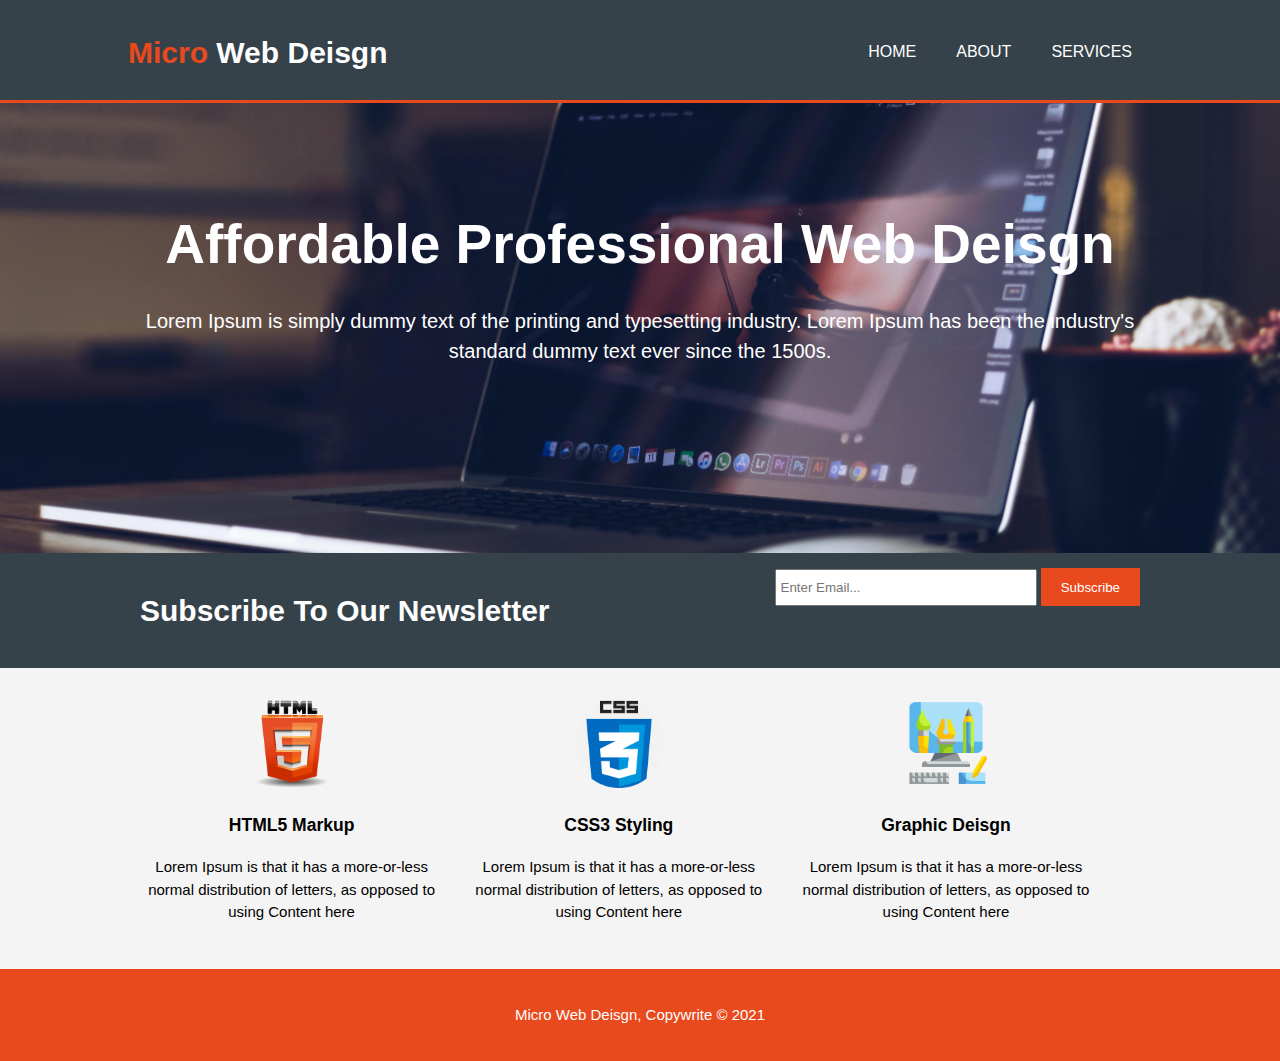
<file: index.html>
<!DOCTYPE html>
<html lang="en">
<head>
    <meta charset="UTF-8">
    <meta http-equiv="X-UA-Compatible" content="IE=edge">
    <meta name="viewport" content="width=device-width, initial-scale=1.0">
    <title>Micro Web Deisgn | Welcome</title>
    <link rel="stylesheet" href="./css/style.css">
</head>
<body>
    <header>
        <div class="container">
            <div id="branding">
                <h1><span class="highlight">Micro</span> Web Deisgn</h1>
            </div>
            <nav>
                <ul>
                    <li class="current"><a href="index.html">HOME</a></li>
                    <li class="current"><a href="about.html">ABOUT</a></li>
                    <li class="current"><a href="services.html">SERVICES</a></li>
                </ul>
            </nav>
        </div>
    </header>

    <section id="showcase">
        <div class="container">
            <h1>Affordable Professional Web Deisgn</h1>
            <p>
                Lorem Ipsum is simply dummy text of the printing and typesetting industry. Lorem Ipsum has been the industry's standard dummy text ever since the 1500s.
            </p>
        </div>
    </section>

    <section id="newsletter">
        <div class="container">
            <h1>Subscribe To Our Newsletter</h1>
            <form>
                <input type="email" placeholder="Enter Email...">
                <button type="submit" class="button_1">Subscribe</button>
            </form>
        </div>
    </section>

    <section id="boxes">
        <div class="container">
            <div class="box">
                <img src="./img/html5.png" alt="html_logo">
                <h3>HTML5 Markup</h3>
                <p>Lorem Ipsum is that it has a more-or-less normal distribution of letters, as opposed to using Content here</p>
            </div>
            <div class="box">
                <img src="./img/css.png" alt="css_logo">
                <h3>CSS3 Styling</h3>
                <p>Lorem Ipsum is that it has a more-or-less normal distribution of letters, as opposed to using Content here</p>
            </div>
            <div class="box">
                <img src="./img/graphic.png" alt="graphic_logo">
                <h3>Graphic Deisgn</h3>
                <p>Lorem Ipsum is that it has a more-or-less normal distribution of letters, as opposed to using Content here</p>
            </div>
        </div>
    </section>

    <footer>
        <p>Micro Web Deisgn, Copywrite &copy; 2021</p>
    </footer>
    
</body>
</html>
</file>
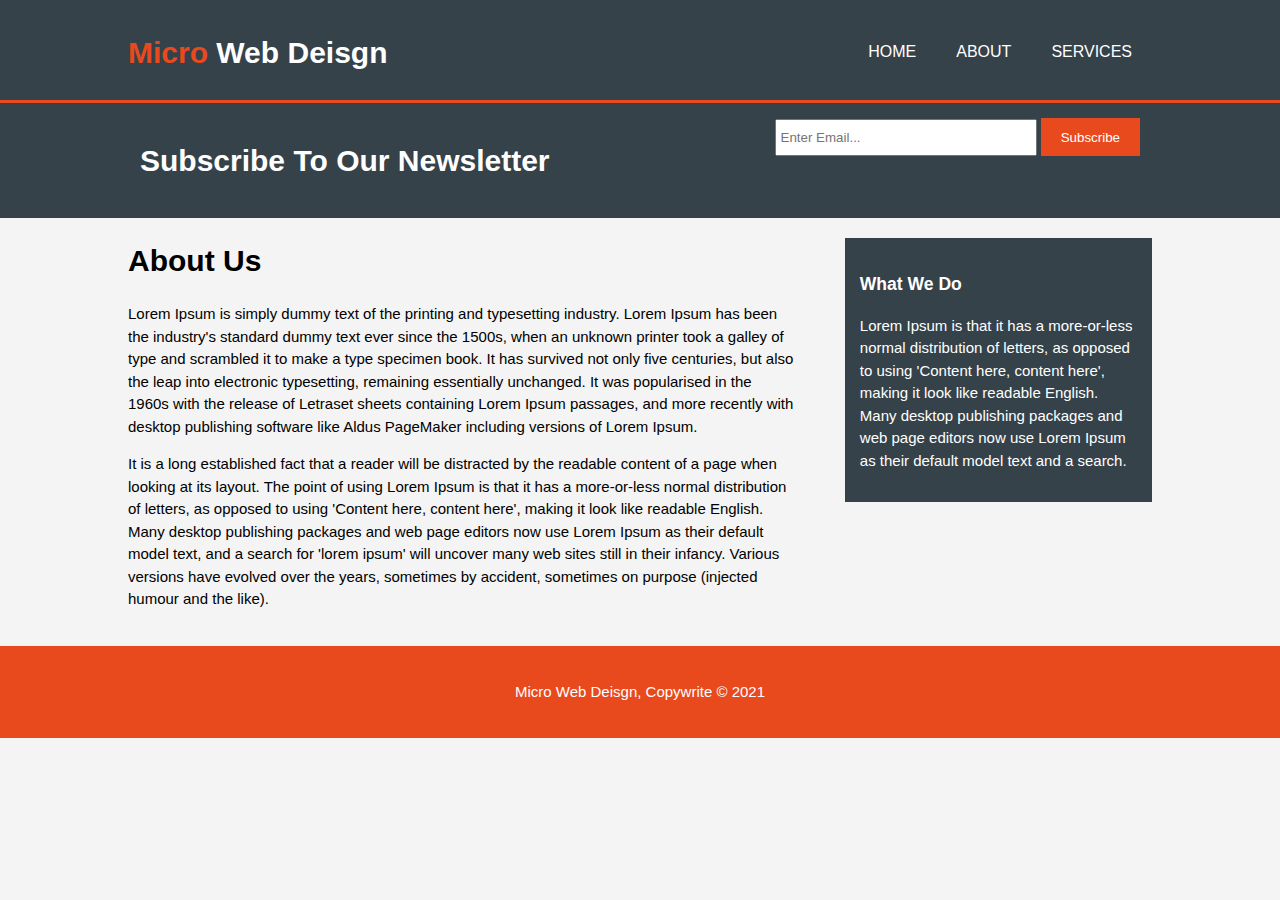
<file: about.html>
<!DOCTYPE html>
<html lang="en">
<head>
    <meta charset="UTF-8">
    <meta http-equiv="X-UA-Compatible" content="IE=edge">
    <meta name="viewport" content="width=device-width, initial-scale=1.0">
    <title>Micro Web Deisgn | About Us</title>
    <link rel="stylesheet" href="./css/style.css">
</head>
<body>
    <header>
        <div class="container">
            <div id="branding">
                <h1><span class="highlight">Micro</span> Web Deisgn</h1>
            </div>
            <nav>
                <ul>
                    <li class="current"><a href="index.html">HOME</a></li>
                    <li class="current"><a href="about.html">ABOUT</a></li>
                    <li class="current"><a href="services.html">SERVICES</a></li>
                </ul>
            </nav>
        </div>
    </header>

    <section id="newsletter">
        <div class="container">
            <h1>Subscribe To Our Newsletter</h1>
            <form>
                <input type="email" placeholder="Enter Email...">
                <button type="submit" class="button_1">Subscribe</button>
            </form>
        </div>
    </section>

    <section id="main">
        <div class="container">
            <article id="main-col">
                <h1 class="page-title">About Us</h1>
                <p>
                    Lorem Ipsum is simply dummy text of the printing and typesetting industry. Lorem Ipsum has been the industry's standard dummy text ever since the 1500s, when an unknown printer took a galley of type and scrambled it to make a type specimen book. It has survived not only five centuries, but also the leap into electronic typesetting, remaining essentially unchanged. It was popularised in the 1960s with the release of Letraset sheets containing Lorem Ipsum passages, and more recently with desktop publishing software like Aldus PageMaker including versions of Lorem Ipsum.
                </p>
                <p>
                    It is a long established fact that a reader will be distracted by the readable content of a page when looking at its layout. The point of using Lorem Ipsum is that it has a more-or-less normal distribution of letters, as opposed to using 'Content here, content here', making it look like readable English. Many desktop publishing packages and web page editors now use Lorem Ipsum as their default model text, and a search for 'lorem ipsum' will uncover many web sites still in their infancy. Various versions have evolved over the years, sometimes by accident, sometimes on purpose (injected humour and the like).
                </p>
            </article>

            <aside id="sidebar">
                <div class="dark">
                    <h3>What We Do</h3>
                    <p> 
                        Lorem Ipsum is that it has a more-or-less normal distribution of letters, as opposed to using 'Content here, content here', making it look like readable English. Many desktop publishing packages and web page editors now use Lorem Ipsum as their default model text and a search.
                    </p>
            </div>
            </aside>
        </div>
    </section>

    <footer>
        <p>Micro Web Deisgn, Copywrite &copy; 2021</p>
    </footer>
    
</body>
</html>
</file>
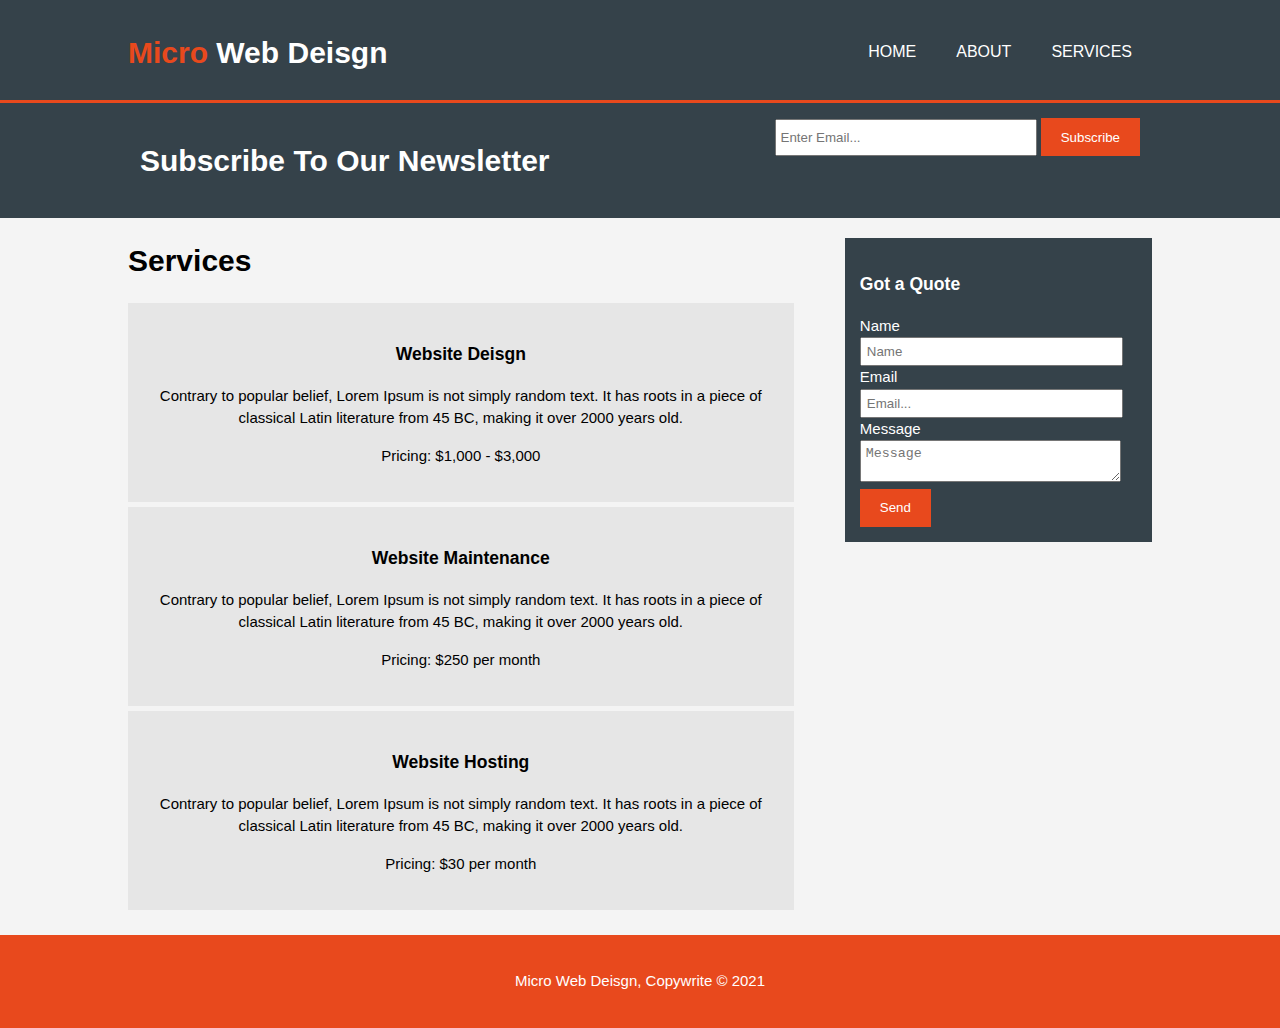
<file: services.html>
<!DOCTYPE html>
<html lang="en">
<head>
    <meta charset="UTF-8">
    <meta http-equiv="X-UA-Compatible" content="IE=edge">
    <meta name="viewport" content="width=device-width, initial-scale=1.0">
    <title>Micro Web Deisgn | Services</title>
    <link rel="stylesheet" href="./css/style.css">
</head>
<body>
    <header>
        <div class="container">
            <div id="branding">
                <h1><span class="highlight">Micro</span> Web Deisgn</h1>
            </div>
            <nav>
                <ul>
                    <li class="current"><a href="index.html">HOME</a></li>
                    <li class="current"><a href="about.html">ABOUT</a></li>
                    <li class="current"><a href="services.html">SERVICES</a></li>
                </ul>
            </nav>
        </div>
    </header>

    <section id="newsletter">
        <div class="container">
            <h1>Subscribe To Our Newsletter</h1>
            <form>
                <input type="email" placeholder="Enter Email...">
                <button type="submit" class="button_1">Subscribe</button>
            </form>
        </div>
    </section>

    <section id="main">
        <div class="container">
            <article id="main-col">
                <h1 class="page-title">Services</h1>
                <ul id="services">
                    <li>
                        <h3>Website Deisgn</h3>
                        <p>
                            Contrary to popular belief, Lorem Ipsum is not simply random text. It has roots in a piece of classical Latin literature from 45 BC, making it over 2000 years old.
                        </p>
                        <p>
                            Pricing: $1,000 - $3,000
                        </p>
                    </li>
                    <li>
                        <h3>Website Maintenance</h3>
                        <p>
                            Contrary to popular belief, Lorem Ipsum is not simply random text. It has roots in a piece of classical Latin literature from 45 BC, making it over 2000 years old.
                        </p>
                        <p>
                            Pricing: $250 per month
                        </p>
                    </li>
                    <li>
                        <h3>Website Hosting</h3>
                        <p>
                            Contrary to popular belief, Lorem Ipsum is not simply random text. It has roots in a piece of classical Latin literature from 45 BC, making it over 2000 years old.
                        </p>
                        <p>
                            Pricing: $30 per month
                        </p>
                    </li>
                </ul>
            </article>
            <aside id="sidebar">
                <div class="dark">
                    <h3>Got a Quote</h3>
                    <form class="quote">
                        <div>
                            <label>Name</label>
                            <br>
                            <input type="text" placeholder="Name">
                        </div>
                        <div>
                            <label>Email</label>
                            <br>
                            <input type="email" placeholder="Email...">
                        </div>
                        <div>
                            <label>Message</label>
                            <br>
                            <textarea placeholder="Message"></textarea>
                        </div>
                        <button class="button_1" type="submit">Send</button>
                    </form>
            </aside>
        </div>
    </section>

    <footer>
        <p>Micro Web Deisgn, Copywrite &copy; 2021</p>
    </footer>

</body>
</html>
</file>
<file: css/style.css>
body{
    font-family: Arial, Helvetica, sans-serif;
    font-size: 15px;
    line-height: 1.5;
    padding: 0;
    margin: 0;
    background-color: #f4f4f4;
}

/* global */
.container{
    width: 80%;
    margin: auto;
    overflow: hidden;
}

ul{
    margin: 0;
    padding: 0;
}

.button_1{
    height: 38px;
    background: #e8491d;
    border: 0;
    padding-left: 20px;
    padding-right: 20px;
    color:#ffffff;
}

.dark{
    padding: 15px;
    background: #35424a;
    color: #ffffff;
    margin-top: 10px;
    margin-bottom: 10px;
}

header{
    background-color: #35424a;
    color: #ffffff;
    padding-top: 30px;
    min-height: 70px;
    border-bottom: #e8491d 3px solid;
}

header a{
    color:#ffffff;
    text-decoration: none;
    text-transform: uppercase;
    font-size: 16px;
}

header ul{
    margin: 0;
    padding: 0;
}

header li{
    float: left;
    display: inline;
    padding: 0 20px 0 20px;
}

header #branding{
    float: left;
}

header #branding h1{
    margin: 0;
}

header nav{
    float: right;
    margin-top: 10px;
}

header .highlight{
    color: #e8491d;
    font-weight: bold;
}

header a:visited{
    color: white;
}

header a:hover{
    color: #e8491d;
    font-weight: bold;
}

#showcase{
    min-height: 450px;
    background: url('../img/pexels-hasan-albari-1229861.jpg');
    background-size: cover;
    background-position: 0 -170px;
    text-align: center;
    color: #ffffff;
}

#showcase h1{
    margin-top: 100px;
    font-size: 55px;
    margin-bottom: 10px;
}

#showcase p{
    font-size: 20px;
}

#newsletter{
    padding: 15px;
    color: #ffffff;
    background: #35424a;
}

#newsletter h1{
    float:left;
}

#newsletter form{
    float: right;
}

#newsletter input[type="email"]{
    padding: 4px;
    height: 25px;
    width: 250px;
}

#boxes{
    margin-top: 20px;
}

#boxes .box{
    float: left;
    text-align: center;
    width: 30%;
    padding: 10px;
}

#boxes .box img{
    width: 90px;
}

aside#sidebar{
    float: right;
    width: 30%;
    margin-top: 10px;
}

aside#sidebar .quote input,aside#sidebar .quote textarea{
    width: 90%;
    padding: 5px;
}

article#main-col{
    float: left;
    width: 65%;
}

ul#services li{
    list-style: none;
    padding: 20px;
    border: #cccccc slid 1px;
    margin-bottom: 5px;
    background: #e6e6e6;
    text-align: center;
}


footer{
    padding: 20px;
    margin-top: 20px;
    color: #ffffff;
    background-color: #e8491d;
    text-align: center;
}


@media(max-width : 768px){
    header #branding, header nav, header nav li, #newsletter h1, #newsletter form, #boxes .box, article#main-col, aside#sidebar{
        float: none;
        text-align: center;
        width: 100%;
    }

    header{
        padding-bottom: 20px;
    }

    #showcase h1{
        margin-top: 40px;
    }

    #newsletter button, .quote button{
        display:block;
        width: 100%;
    }

    #newsletter form input[type="email"], .quote input, .quote textarea{
        width: 100%;
        margin-bottom: 5px;
    }
}
</file>
